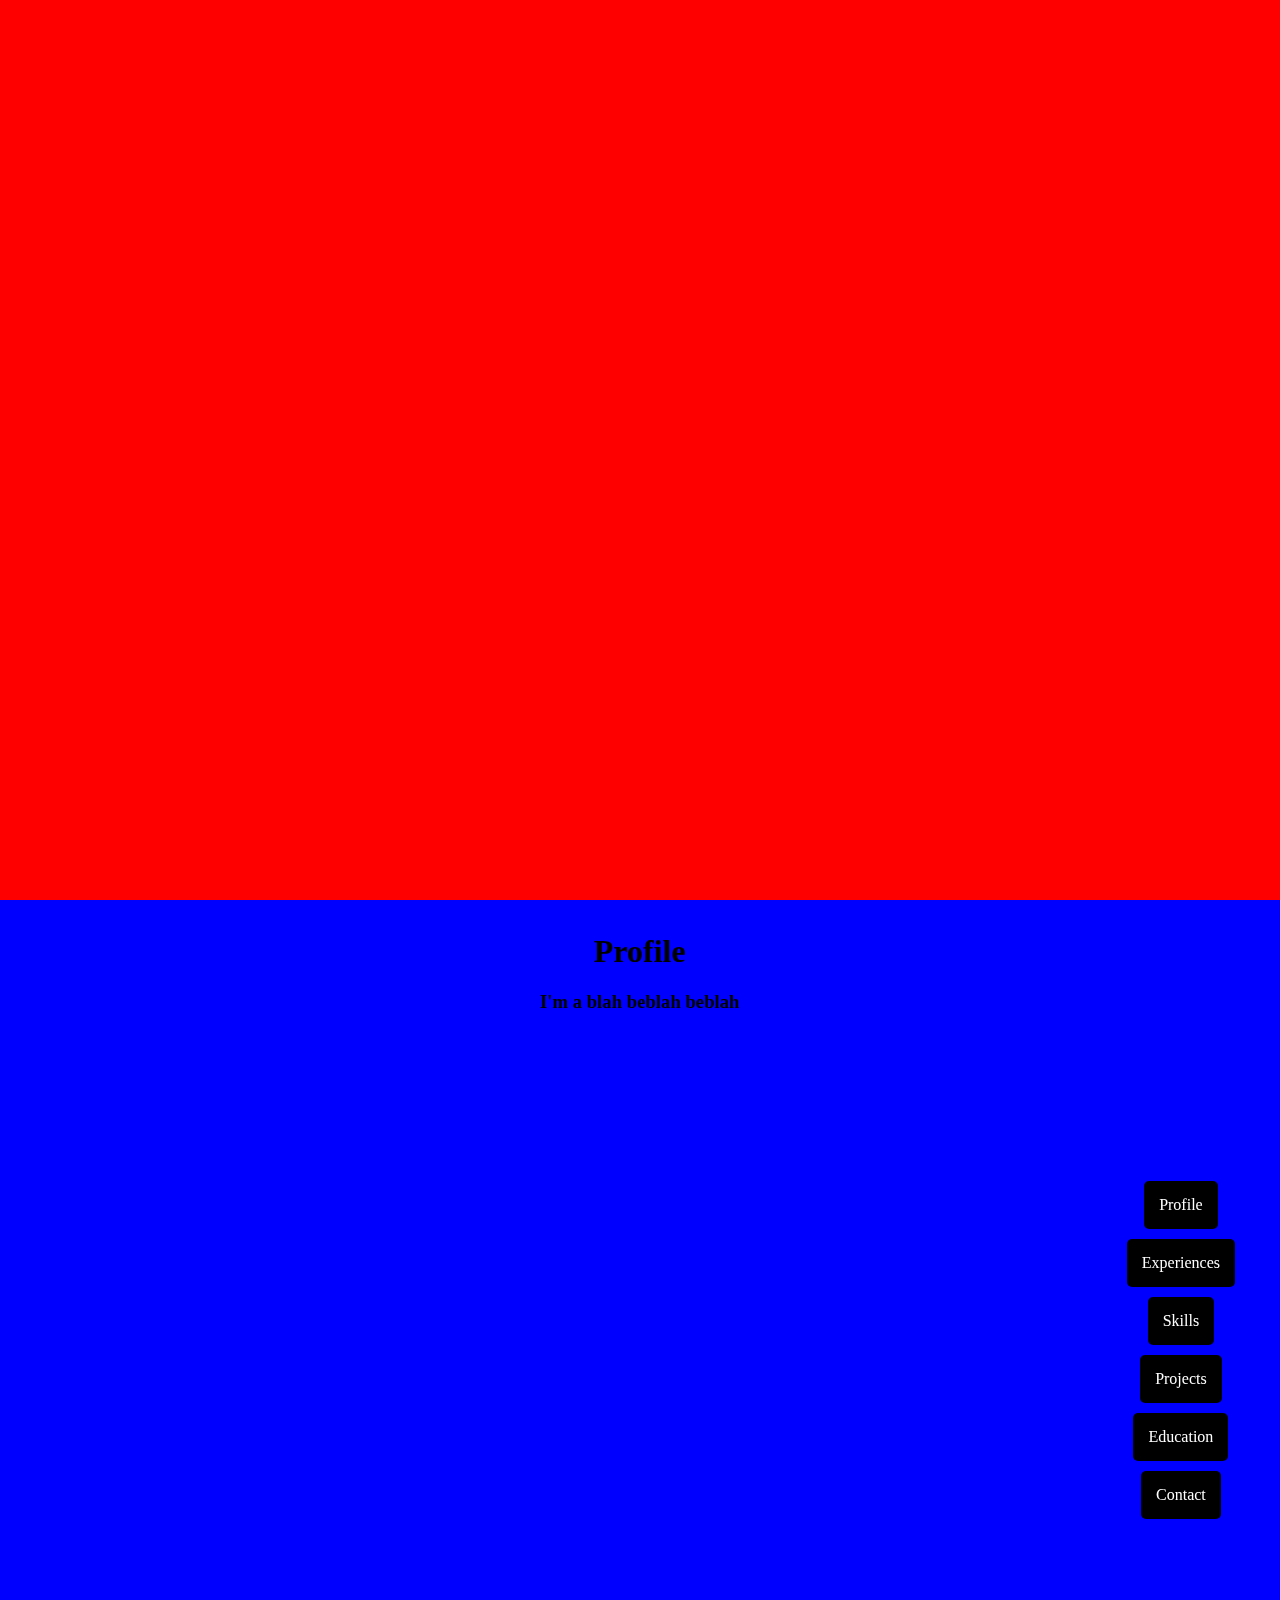
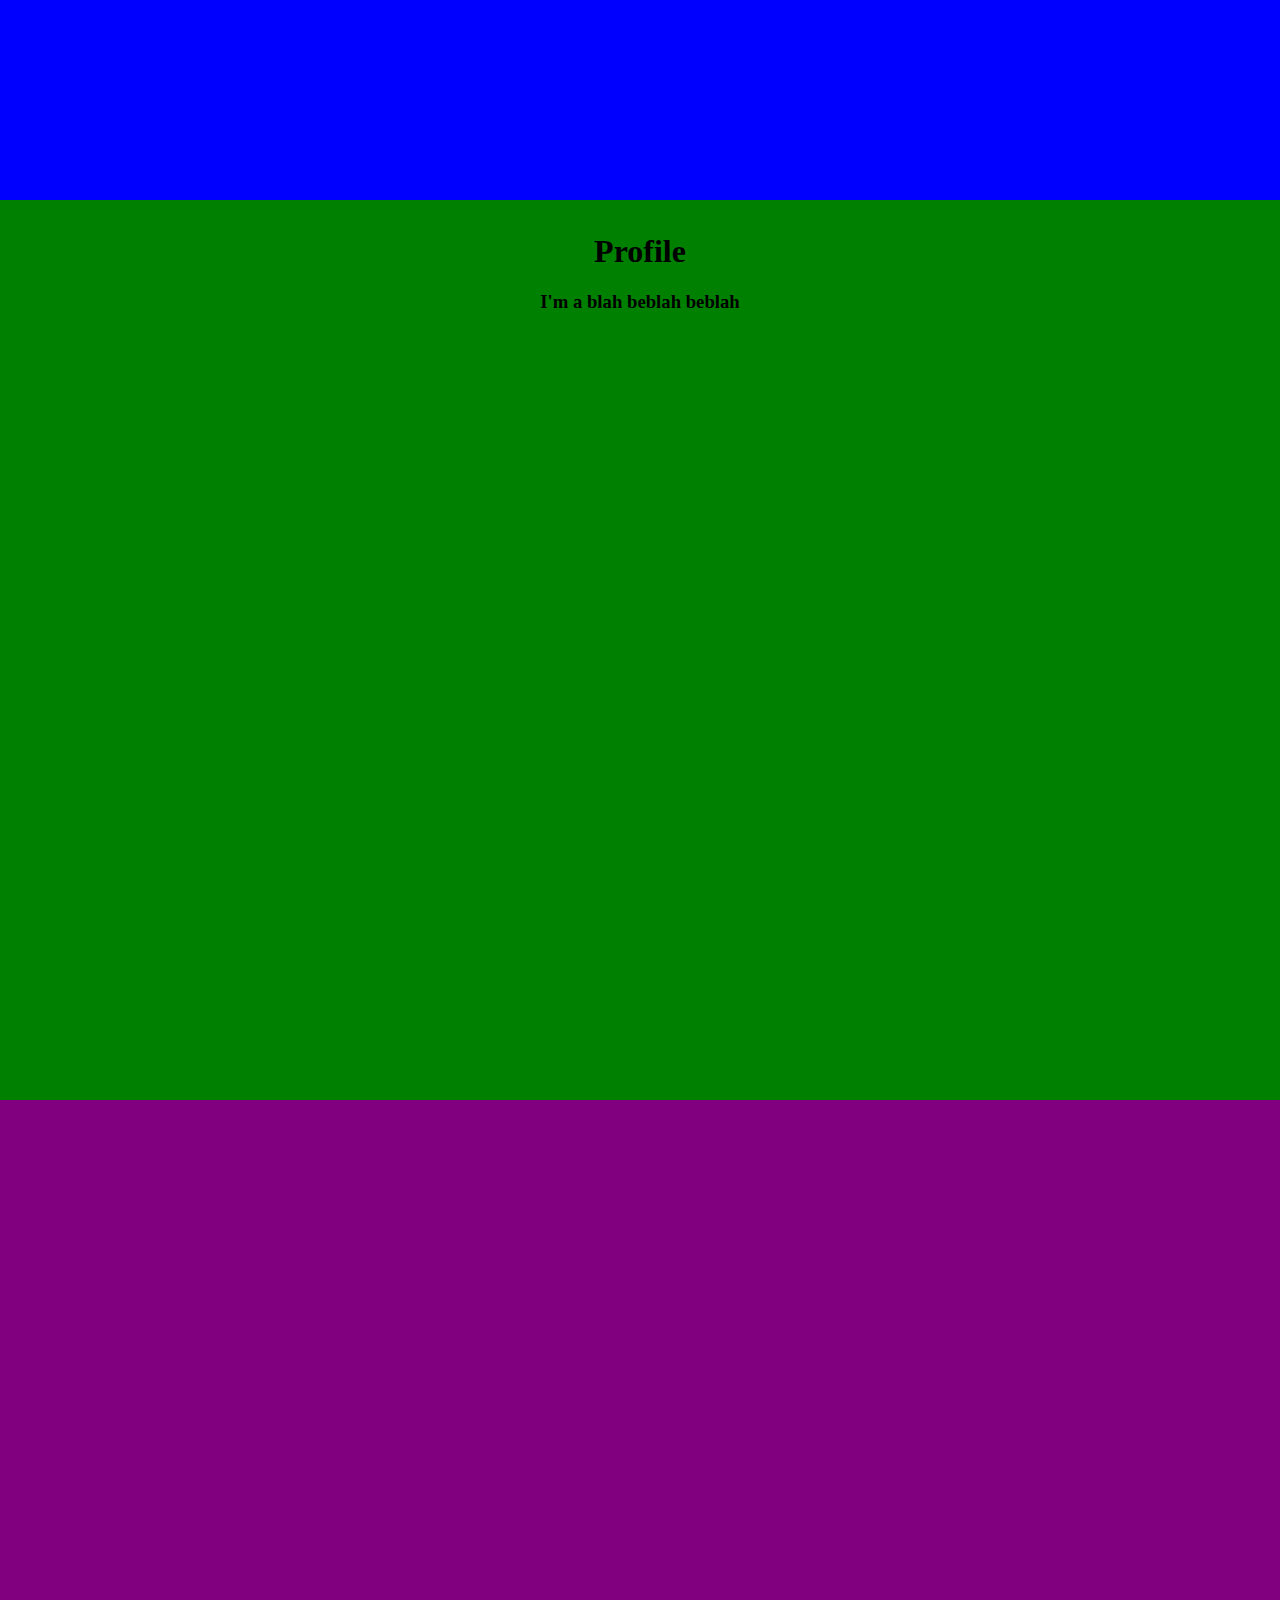
<file: personalresume/index.html>
<!DOCTYPE html>
<html>
    <head>
        <title>Alan Budiarto</title>
        <link href="style.css" rel="stylesheet"/>
    </head>
    <body>
        <div id="top" class="pages">
        </div>
        <div id="customScroll">
            <a href="#profile">Profile</a>
            <a href="#experience">Experiences</a>
            <a href="#skills">Skills</a>
            <a href="#projects">Projects</a>
            <a href="#education">Education</a>
            <a href="#contact">Contact</a>
        </div>
        <div id="profile" class="pages">
            <div class="page">
                <h1>Profile</h1>
                <h3>I'm a blah beblah beblah</h3>
            </div>
        </div>
        <div id="experience" class="pages">
            <div class="page">
                <h1>Profile</h1>
                <h3>I'm a blah beblah beblah</h3>
            </div>
        </div>
        <div id="skills" class="pages">
        </div>
        <div id="projects" class="pages">
        </div>
        <div id="education" class="pages">
        </div>
        <div id="contact" class="pages">
        </div>
    </body>
    <footer>

    </footer>
</html>
</file>
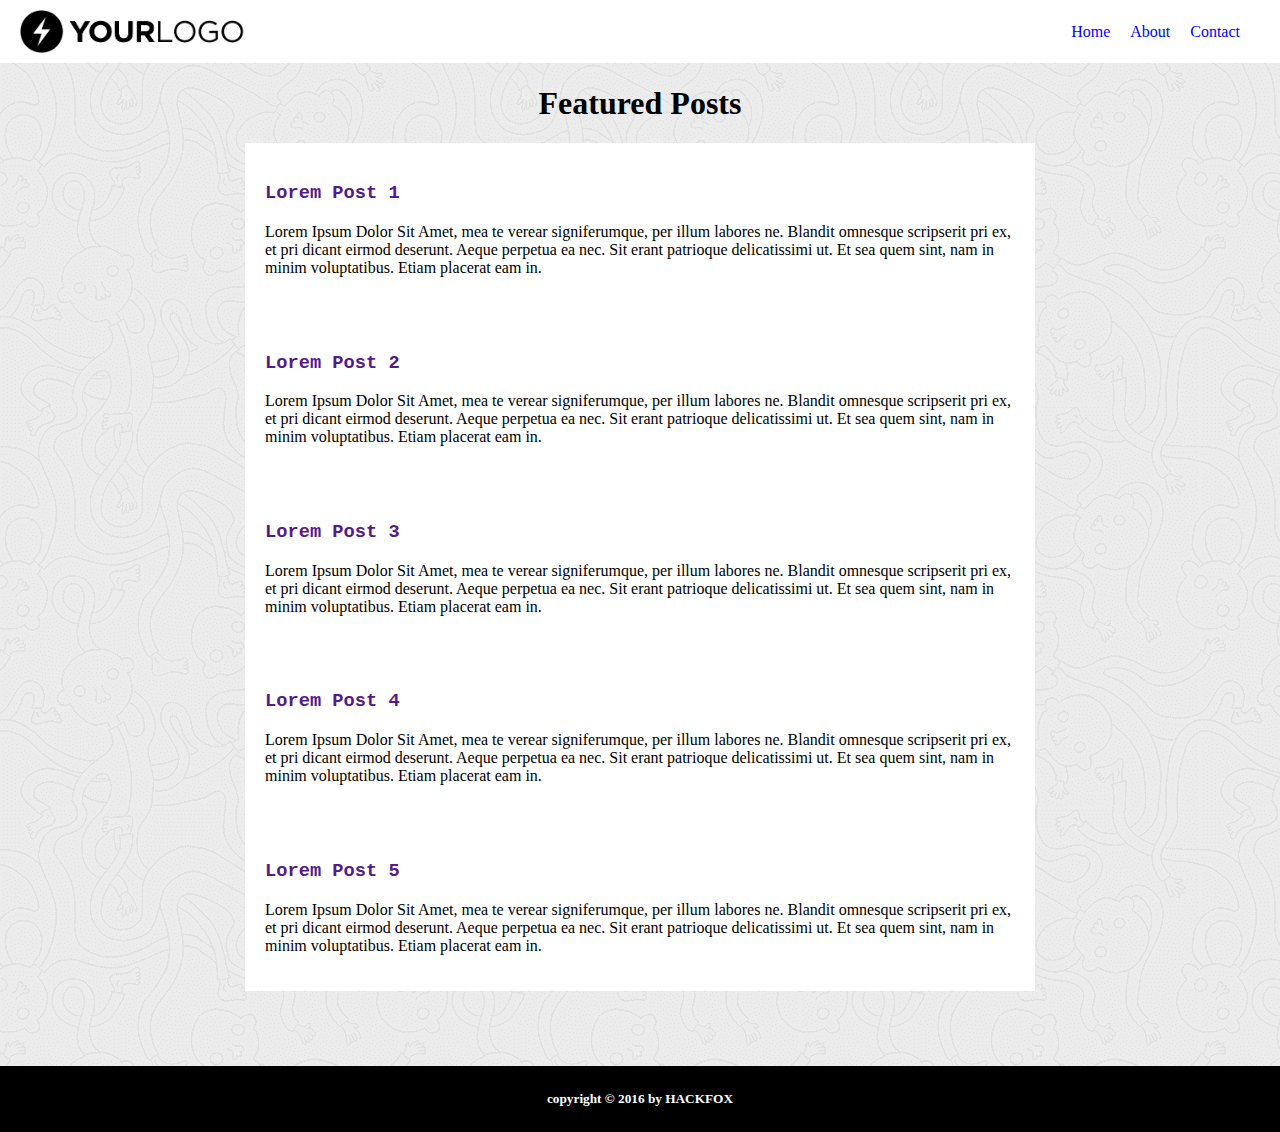
<file: project-css-layouting/index.html>
<html>
  <head>
    <link href="style.css" rel="stylesheet" />
    <link href="https://fonts.googleapis.com/css?family=Slabo+27px" rel="stylesheet">
  </head>
  <body>
    <header>
      <img id="logo" src="img/sample-logo.png" width="200px" />
      <nav>
        <ul>
          <a href="#"><li>Home</li></a>
          <a href="#"><li>About</li></a>
          <a href="#"><li>Contact</li></a>
        </ul>
      </nav>
    </header>
    <section>
      <h1>Featured Posts</h1>
      <div id="article-list">
        <article>
          <a href=""><h3>Lorem Post 1</h3></a>
          <p>
            Lorem Ipsum Dolor Sit Amet, mea te verear signiferumque, per illum labores ne. Blandit omnesque scripserit pri ex, et pri dicant eirmod deserunt. Aeque perpetua ea nec. Sit erant patrioque delicatissimi ut. Et sea quem sint, nam in minim voluptatibus. Etiam placerat eam in.
          </p>
        </article>
        <article>
          <a href=""><h3>Lorem Post 2</h3></a>
          <p>
            Lorem Ipsum Dolor Sit Amet, mea te verear signiferumque, per illum labores ne. Blandit omnesque scripserit pri ex, et pri dicant eirmod deserunt. Aeque perpetua ea nec. Sit erant patrioque delicatissimi ut. Et sea quem sint, nam in minim voluptatibus. Etiam placerat eam in.
          </p>
        </article>
        <article>
          <a href=""><h3>Lorem Post 3</h3></a>
          <p>
            Lorem Ipsum Dolor Sit Amet, mea te verear signiferumque, per illum labores ne. Blandit omnesque scripserit pri ex, et pri dicant eirmod deserunt. Aeque perpetua ea nec. Sit erant patrioque delicatissimi ut. Et sea quem sint, nam in minim voluptatibus. Etiam placerat eam in.
          </p>
        </article>
        <article>
          <a href=""><h3>Lorem Post 4</h3></a>
          <p>
            Lorem Ipsum Dolor Sit Amet, mea te verear signiferumque, per illum labores ne. Blandit omnesque scripserit pri ex, et pri dicant eirmod deserunt. Aeque perpetua ea nec. Sit erant patrioque delicatissimi ut. Et sea quem sint, nam in minim voluptatibus. Etiam placerat eam in.
          </p>
        </article>
        <article>
          <a href=""><h3>Lorem Post 5</h3></a>
          <p>
            Lorem Ipsum Dolor Sit Amet, mea te verear signiferumque, per illum labores ne. Blandit omnesque scripserit pri ex, et pri dicant eirmod deserunt. Aeque perpetua ea nec. Sit erant patrioque delicatissimi ut. Et sea quem sint, nam in minim voluptatibus. Etiam placerat eam in.
          </p>
        </article>
      </div>
    </section>
    <footer>
      <h5>copyright &copy; 2016 by HACKFOX</h5>
    </footer>
  </body>
</html>
</file>
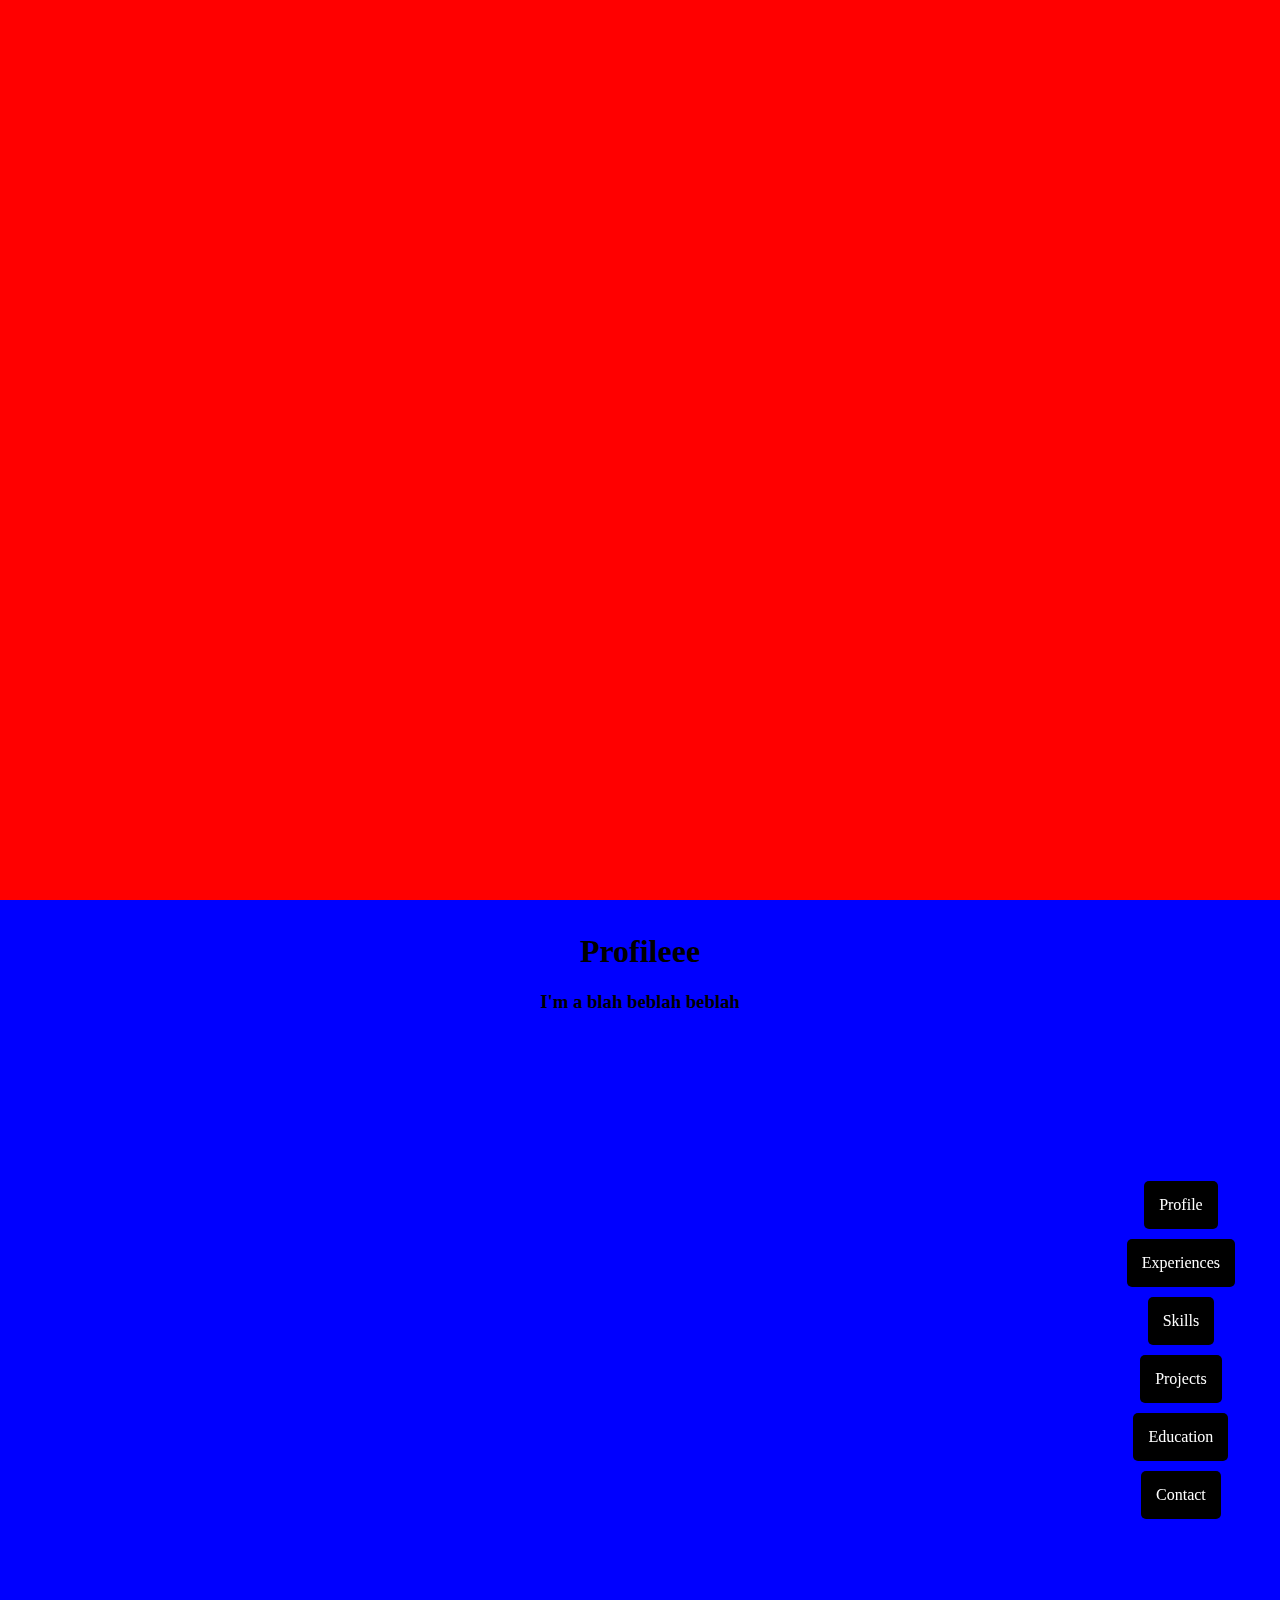
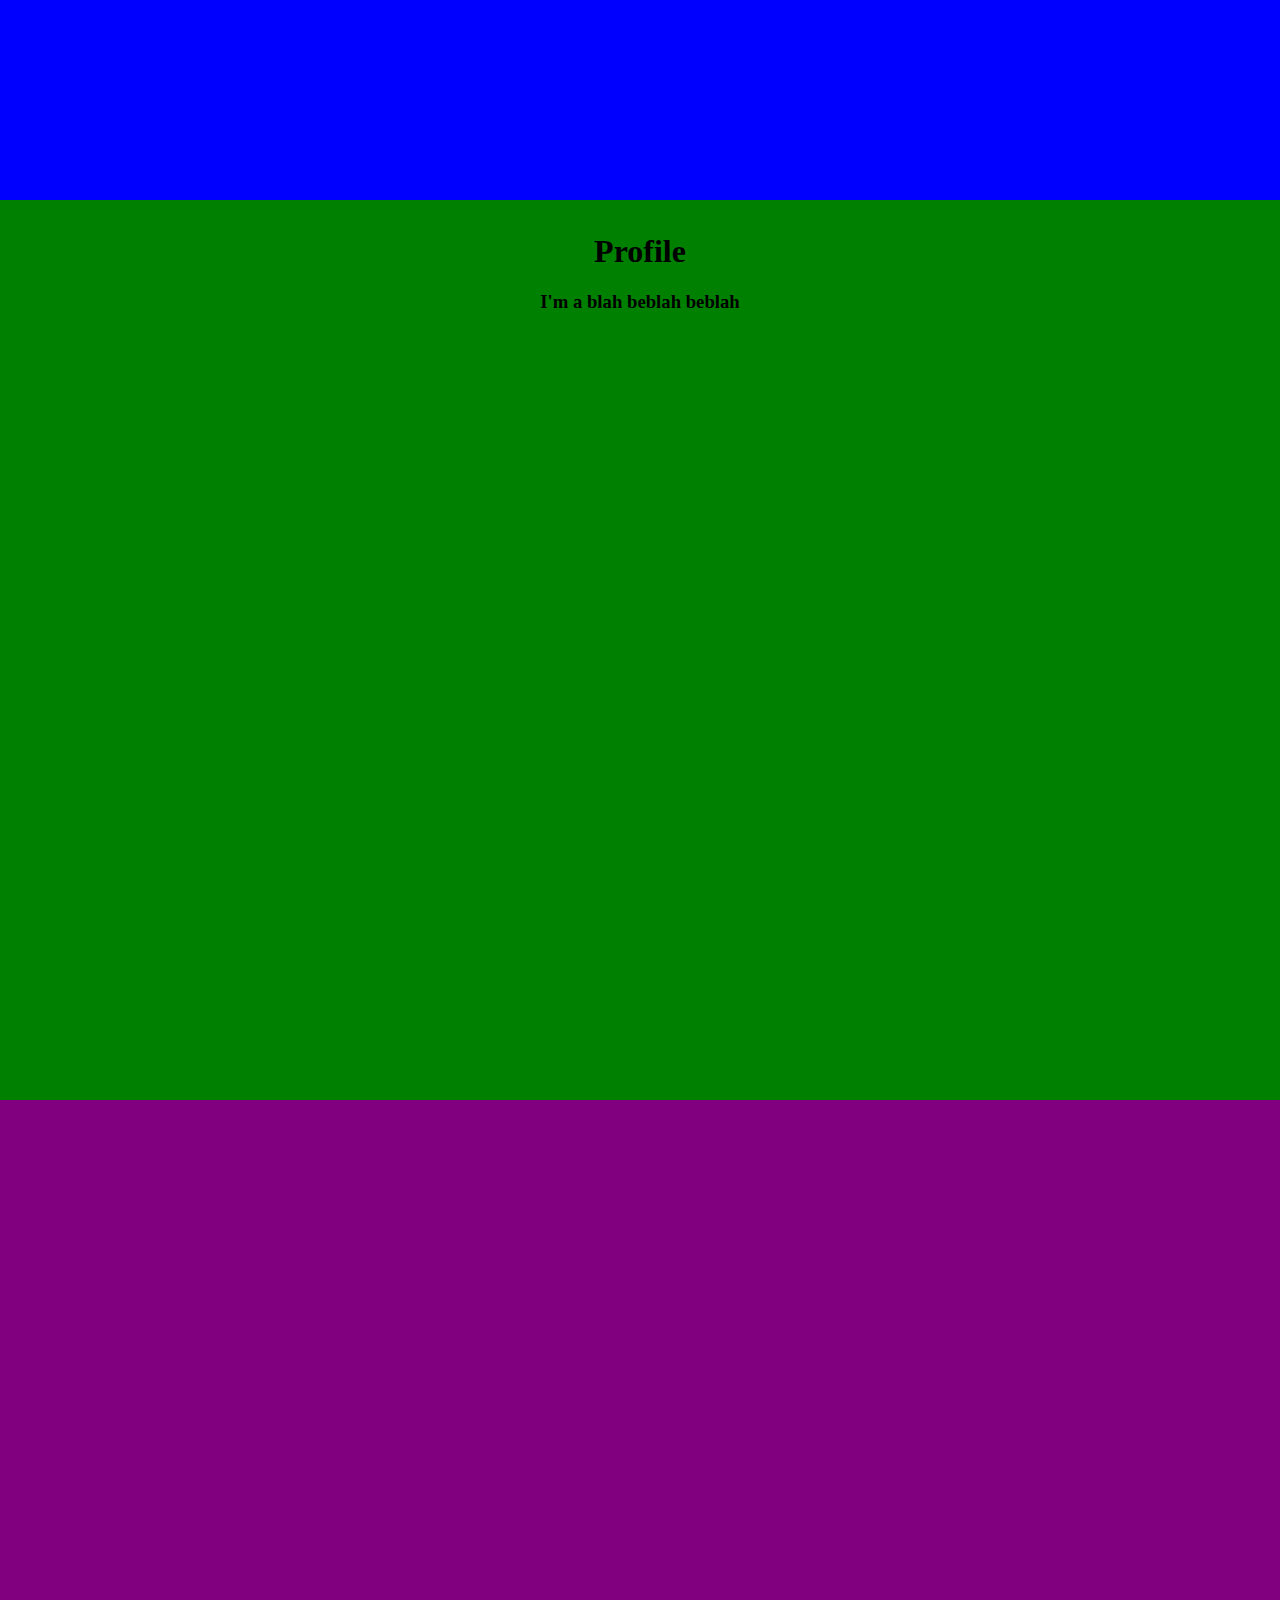
<file: Other/personalresume/index.html>
<!DOCTYPE html>
<html>
  <head>
    <title>Alan Budiarto</title>
    <link href="style.css" rel="stylesheet" />
  </head>
  <body>
    <div id="top" class="pages"></div>
    <div id="customScroll">
      <a href="#profile">Profile</a>
      <a href="#experience">Experiences</a>
      <a href="#skills">Skills</a>
      <a href="#projects">Projects</a>
      <a href="#education">Education</a>
      <a href="#contact">Contact</a>
    </div>
    <div id="profile" class="pages">
      <div class="page">
        <h1>Profileee</h1>
        <h3>I'm a blah beblah beblah</h3>
      </div>
    </div>
    <div id="experience" class="pages">
      <div class="page">
        <h1>Profile</h1>
        <h3>I'm a blah beblah beblah</h3>
      </div>
    </div>
    <div id="skills" class="pages"></div>
    <div id="projects" class="pages"></div>
    <div id="education" class="pages"></div>
    <div id="contact" class="pages"></div>
  </body>
  <footer></footer>
</html>
</file>
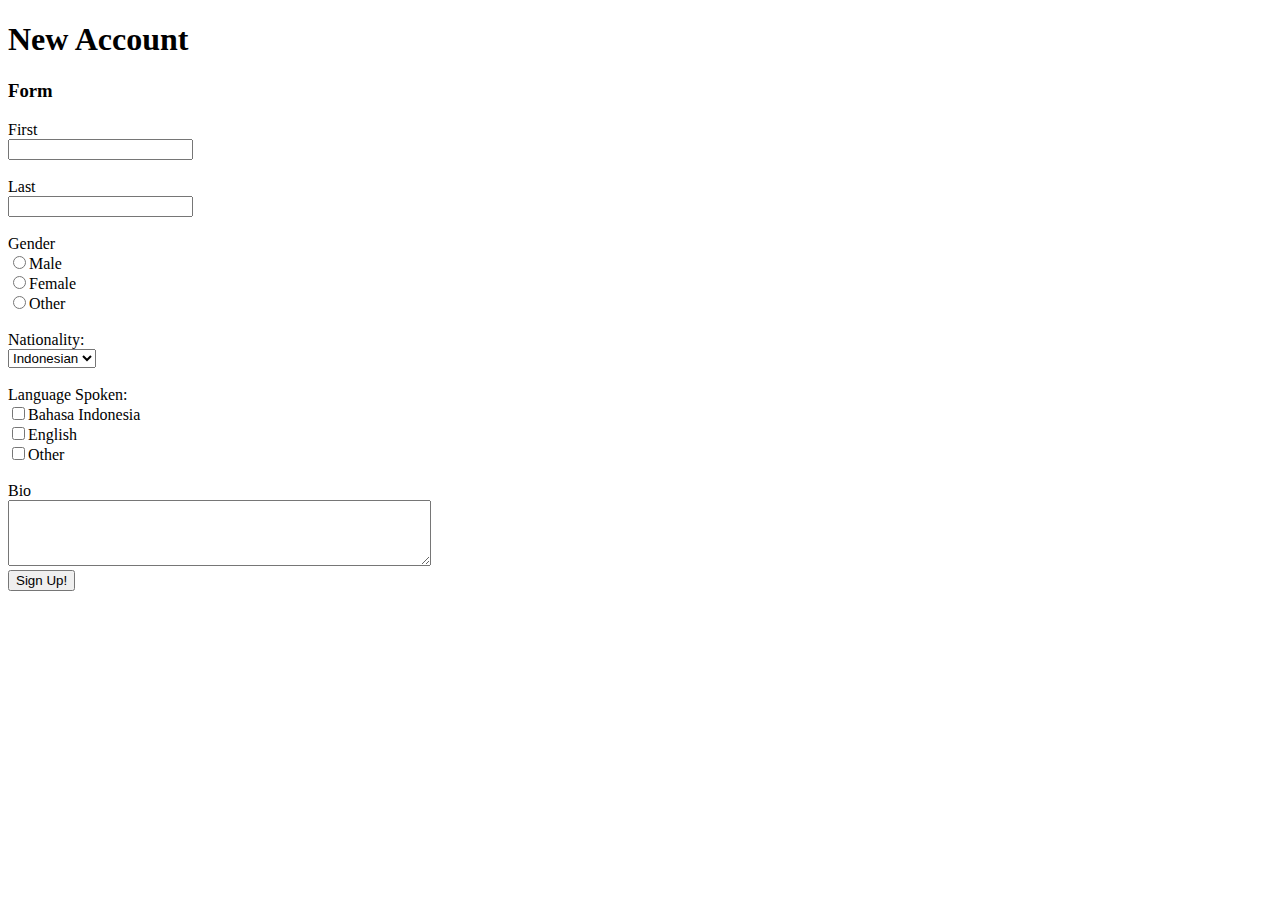
<file: Otot1/forms.html>
<!DOCTYPE html>
<html>

    <h1>New Account</h1>
    
    <h3>Form</h3>

    <label for="first">First</label>
    <br>
    <input type="text" id="first"/>

    <br>
    <br>

    <label for="last">Last</label>
    <br>
    <input type="text" id="last"/>

    <br>
    <br>

    <label>Gender</label>
    <br>
    <input type="radio" id="male"><a>Male</a>
    <br>
    <input type="radio" id="female"><a>Female</a>
    <br>
    <input type="radio" id="other"><a>Other</a>

    <br>
    <br>

    <label>Nationality:</label>
    <br>
    <select >
        <option value="indo">Indonesian</option>
        <option value="malay">Malaysian</option>
        <option value="other">Other</option>
    </select>
    
    <br>
    <br>

    <label>Language Spoken:</label>
    <br>
    <input type="checkbox"><a>Bahasa Indonesia</a>
    <br>
    <input type="checkbox"><a>English</a>
    <br>
    <input type="checkbox"><a>Other</a>

    <br>
    <br>

    <label>Bio</label>
    <br>
    <textarea rows="4" cols="50">

    </textarea>
    <br>

    <a href="welcome.html"><button type="submit">Sign Up!</button></a>
</html>
</file>
<file: personalresume/style.css>
html {
    scroll-behavior: smooth;
}

body {
    margin: 0;
}

.pages {
    height: 100vh;
    width: 100%;
    text-align: center;
    position: relative;
}

.page h1 {
    text-align: center;
}

.page {
    padding: .7em 25vh 0 25vh;
}

#customScroll {
    position: -webkit-sticky;
    position: sticky;
    top: 0;
    display: inline-flex;
    flex-direction: column;
    width: auto;
    height: 100vh;
    float: right;
    margin: auto auto;
    align-items: center;
    justify-content: center;
    margin-right: 40px;
    z-index: 1000;
}

#customScroll a {
    text-align: center;
    text-decoration: none;
    color: white;
    background-color: black;
    border-radius: 5px;
    margin: 5px;
    padding: 15px;
}

#top {
    background-color: red;
}

#profile {
    background-color: blue;
}

#experience {
    background-color: green;
}

#projects {
    background-color: yellow;
}

#skills {
    background-color: purple;
}

#education {
    background-color: cyan;
}

#contact {
    background-color: violet;
}
</file>
<file: project-css-layouting/style.css>
/* Header stuffs */
header {
    position: fixed;
    top: 0;
    width: 100%;
    background-color: rgb(255, 255, 255);
    overflow: hidden;
    display: inline-flex;
    justify-content: space-between;
    
}

body {
    margin: 0px;
    background-image: url("img/sample-pattern.png");
    background-repeat: repeat;
}

header #logo {
    width: 23%;
    height: auto;
    min-width: 150px;
    max-width: 225px;
    padding: 10px 20px;
}

header ul {
    margin-top: 0;
    margin-bottom: 0;
    height: 100%;
    padding-right: 30px;
    justify-content: center;
    list-style-type: none;
    display: inline-flex;
}

header a {
    margin-top: auto;
    margin-bottom: auto;
    padding: 10px;
    text-decoration: none;
    list-style: none;
    font-size: 1em;
    float: right;
    color: blue;
}

section h1 {
    margin-top: 85px;
    width: 100%;
    font-size: 2em;
    text-align: center;
}

section a {
    font-family: 'Courier New', Courier, monospace;
    text-decoration: none;
}

section article {
    margin-left: auto;
    margin-right: auto;
    width: 75%;
    padding: 20px;
    max-width: 750px;
    background-color: white;
}

footer {
    margin-top: 75px;
    background-color: black;
}

footer h5 {
    color: white;
    width: 100%;
    text-align: center;
    padding: 25px 0px;
    margin: 0;
}
</file>
<file: Other/personalresume/style.css>
html {
    scroll-behavior: smooth;
}

body {
    margin: 0;
}

.pages {
    height: 100vh;
    width: 100%;
    text-align: center;
    position: relative;
}

.page h1 {
    text-align: center;
}

.page {
    padding: .7em 25vh 0 25vh;
}

#customScroll {
    position: -webkit-sticky;
    position: sticky;
    top: 0;
    display: inline-flex;
    flex-direction: column;
    width: auto;
    height: 100vh;
    float: right;
    margin: auto auto;
    align-items: center;
    justify-content: center;
    margin-right: 40px;
    z-index: 1000;
}

#customScroll a {
    text-align: center;
    text-decoration: none;
    color: white;
    background-color: black;
    border-radius: 5px;
    margin: 5px;
    padding: 15px;
}

#top {
    background-color: red;
}

#profile {
    background-color: blue;
}

#experience {
    background-color: green;
}

#projects {
    background-color: yellow;
}

#skills {
    background-color: purple;
}

#education {
    background-color: cyan;
}

#contact {
    background-color: violet;
}
</file>
